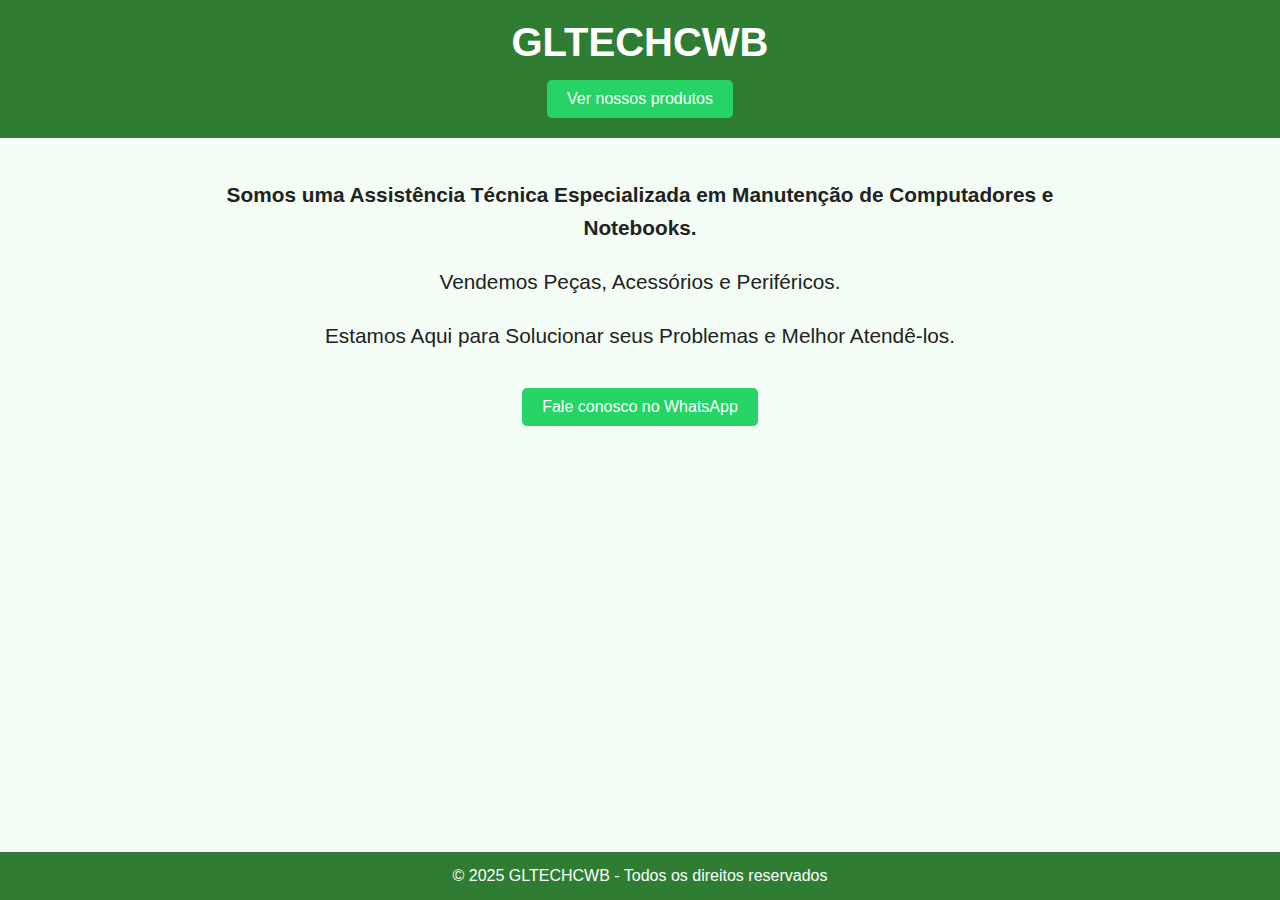
<file: index.html>
<!DOCTYPE html><html lang="pt-br"><head><meta charset="UTF-8" /><meta name="viewport" content="width=device-width, initial-scale=1.0" /><title>GLTECHCWB</title><link rel="stylesheet" href="assets/css/style.css" /></head><body onload="saudacao()"><header><h1>GLTECHCWB</h1><a href="produtos.html"><button class="whatsapp">Ver nossos produtos</button></a></header><main class="container"><p><strong>Somos uma Assistência Técnica Especializada em Manutenção de Computadores e Notebooks.</strong></p><p>Vendemos Peças, Acessórios e Periféricos.</p><p>Estamos Aqui para Solucionar seus Problemas e Melhor Atendê-los.</p><button class="whatsapp" onclick="faleConosco()">Fale conosco no WhatsApp</button></main><footer>&copy; 2025 GLTECHCWB - Todos os direitos reservados</footer><script src="assets/js/script.js"></script></body></html>
</file>
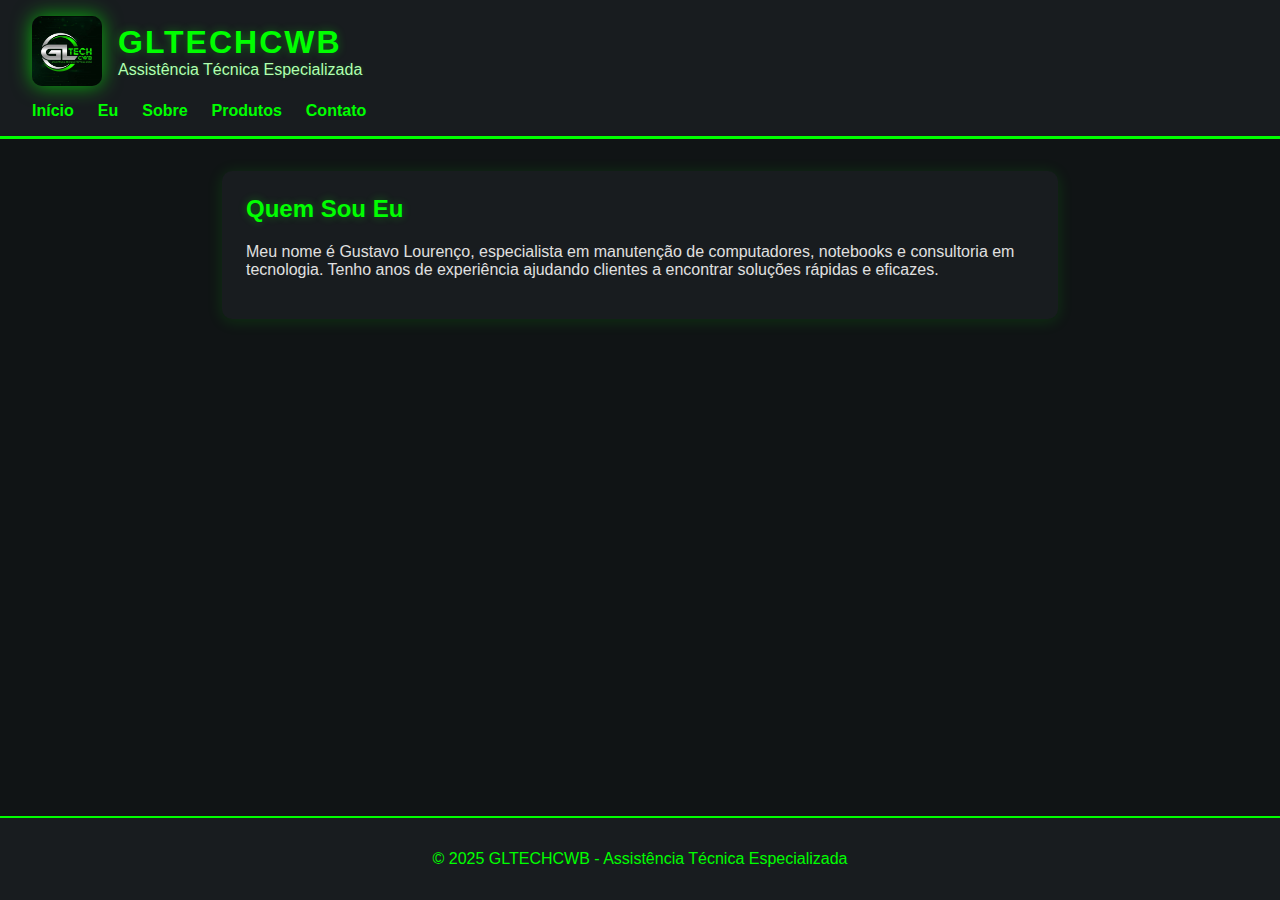
<file: eu.html>
<!DOCTYPE html>
<html lang="pt-BR">
<head>
  <meta charset="UTF-8">
  <meta name="viewport" content="width=device-width, initial-scale=1.0">
  <title>Quem Sou Eu - GLTECHCWB</title>
  <meta name="description" content="Conheça o responsável pela GLTECHCWB, experiência em tecnologia e assistência técnica em Curitiba.">
  <link rel="stylesheet" href="estilos.css">
</head>
<body>
  <header>
    <div class="logo-container">
      <img src="image.png" alt="GL TECH CWB Logo" class="logo">
      <div class="header-title">
        <h1>GLTECHCWB</h1>
        <span class="subtitle">Assistência Técnica Especializada</span>
      </div>
    </div>
    <nav>
      <ul>
        <li><a href="index.html">Início</a></li>
        <li><a href="eu.html" class="active">Eu</a></li>
        <li><a href="sobre.html">Sobre</a></li>
        <li><a href="produtos.html">Produtos</a></li>
        <li><a href="index.html#contato">Contato</a></li>
      </ul>
    </nav>
  </header>
  <main>
    <section class="card">
      <h2>Quem Sou Eu</h2>
      <p>Meu nome é Gustavo Lourenço, especialista em manutenção de computadores, notebooks e consultoria em tecnologia. Tenho anos de experiência ajudando clientes a encontrar soluções rápidas e eficazes.</p>
    </section>
  </main>
  <footer>
    <p>&copy; 2025 GLTECHCWB - Assistência Técnica Especializada</p>
  </footer>
</body>
</html>
</file>
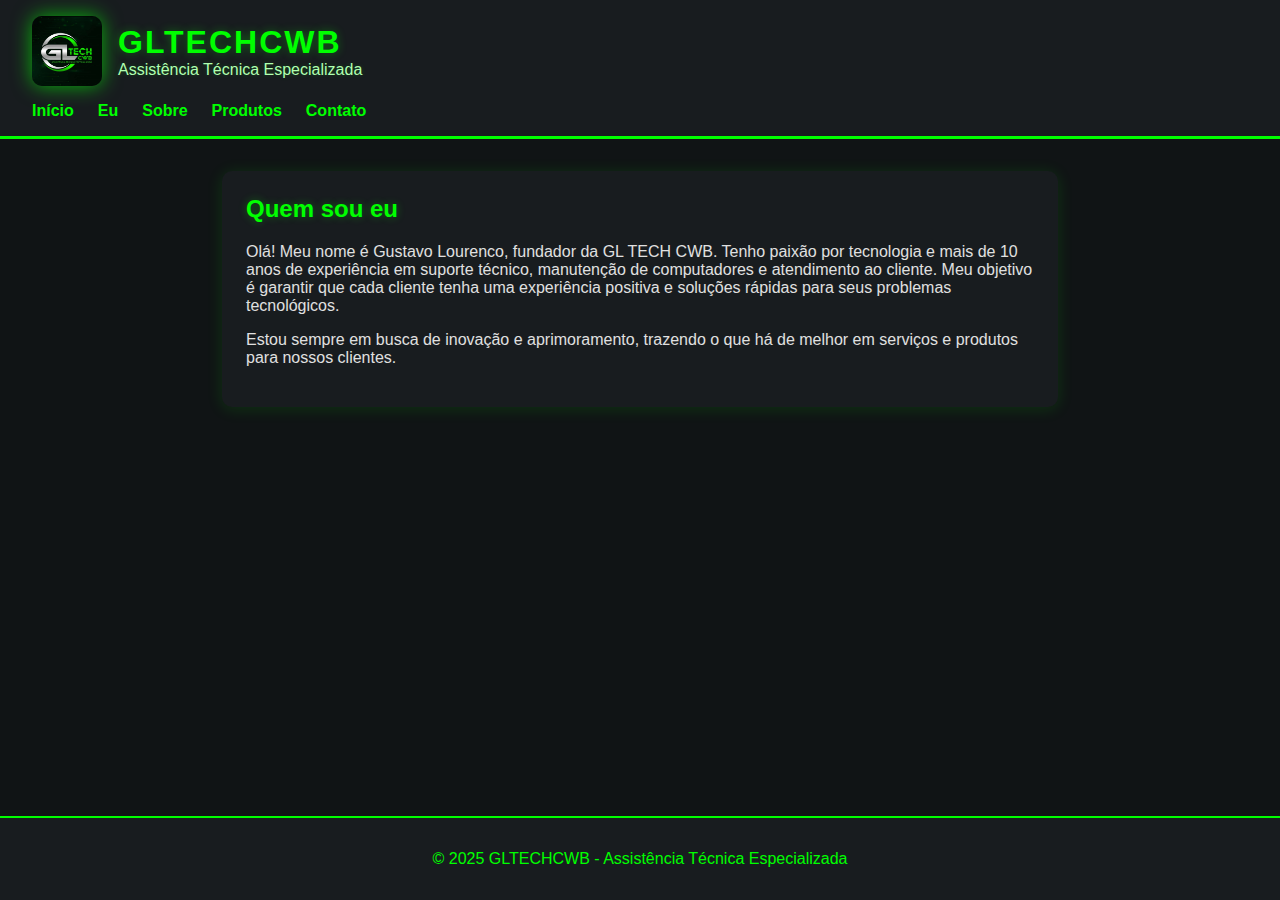
<file: Eu.html>
<!DOCTYPE html>
<html lang="pt-BR">
<head>
    <meta charset="UTF-8">
    <meta name="viewport" content="width=device-width, initial-scale=1.0">
    <title>Sobre Mim - GLTECHCWB</title>
    <link rel="stylesheet" href="estilos.css">
</head>
<body>
    <header>
        <div class="logo-container">
            <img src="image.png" alt="GL TECH CWB Logo" class="logo">
            <div class="header-title">
                <h1>GLTECHCWB</h1>
                <span class="subtitle">Assistência Técnica Especializada</span>
            </div>
        </div>
        <nav>
            <ul>
                <li><a href="index.html">Início</a></li>
                <li><a href="eu.html">Eu</a></li>
                <li><a href="sobre.html">Sobre</a></li>
                <li><a href="produtos.html">Produtos</a></li>
                <li><a href="index.html#contato">Contato</a></li>
            </ul>
        </nav>
    </header>
    <main>
        <section class="card">
            <h2>Quem sou eu</h2>
            <p>Olá! Meu nome é Gustavo Lourenco, fundador da GL TECH CWB. Tenho paixão por tecnologia e mais de 10 anos de experiência em suporte técnico, manutenção de computadores e atendimento ao cliente. Meu objetivo é garantir que cada cliente tenha uma experiência positiva e soluções rápidas para seus problemas tecnológicos.</p>
            <p>Estou sempre em busca de inovação e aprimoramento, trazendo o que há de melhor em serviços e produtos para nossos clientes.</p>
        </section>
    </main>
    <footer>
        <p>&copy; 2025 GLTECHCWB - Assistência Técnica Especializada</p>
    </footer>
</body>
</html>
</file>
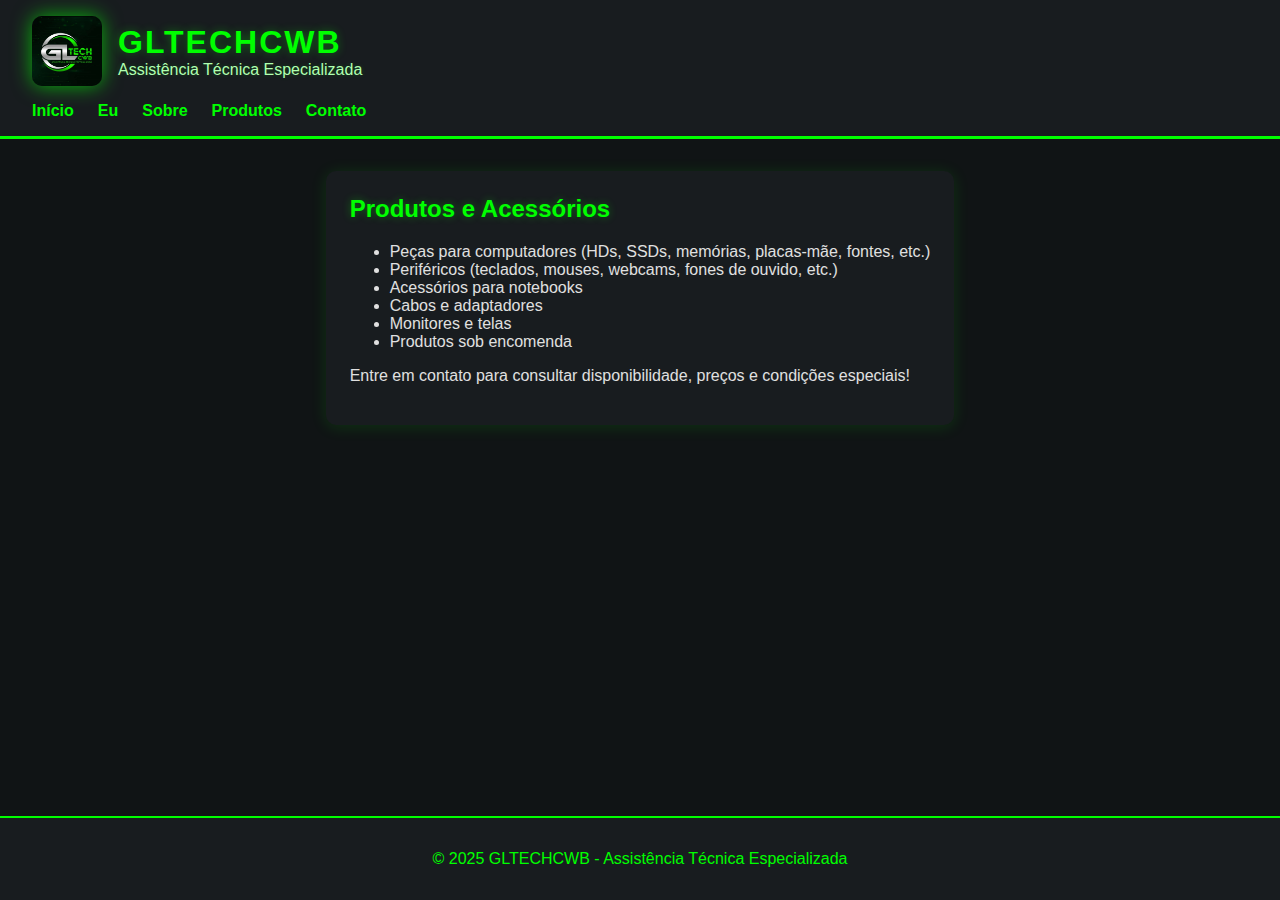
<file: produtos.html>
<!DOCTYPE html>
<html lang="pt-BR">
<head>
  <meta charset="UTF-8">
  <meta name="viewport" content="width=device-width, initial-scale=1.0">
  <title>Produtos - GLTECHCWB</title>
  <meta name="description" content="Produtos e acessórios de informática em Curitiba - GLTECHCWB. Peças, periféricos, cabos e muito mais.">
  <link rel="stylesheet" href="estilos.css">
</head>
<body>
  <header>
    <div class="logo-container">
      <img src="image.png" alt="GL TECH CWB Logo" class="logo">
      <div class="header-title">
        <h1>GLTECHCWB</h1>
        <span class="subtitle">Assistência Técnica Especializada</span>
      </div>
    </div>
    <nav>
      <ul>
        <li><a href="index.html">Início</a></li>
        <li><a href="eu.html">Eu</a></li>
        <li><a href="sobre.html">Sobre</a></li>
        <li><a href="produtos.html" class="active">Produtos</a></li>
        <li><a href="index.html#contato">Contato</a></li>
      </ul>
    </nav>
  </header>
  <main>
    <section class="card">
      <h2>Produtos e Acessórios</h2>
      <ul>
        <li>Peças para computadores (HDs, SSDs, memórias, placas-mãe, fontes, etc.)</li>
        <li>Periféricos (teclados, mouses, webcams, fones de ouvido, etc.)</li>
        <li>Acessórios para notebooks</li>
        <li>Cabos e adaptadores</li>
        <li>Monitores e telas</li>
        <li>Produtos sob encomenda</li>
      </ul>
      <p>Entre em contato para consultar disponibilidade, preços e condições especiais!</p>
    </section>
  </main>
  <footer>
    <p>&copy; 2025 GLTECHCWB - Assistência Técnica Especializada</p>
  </footer>
</body>
</html>
</file>
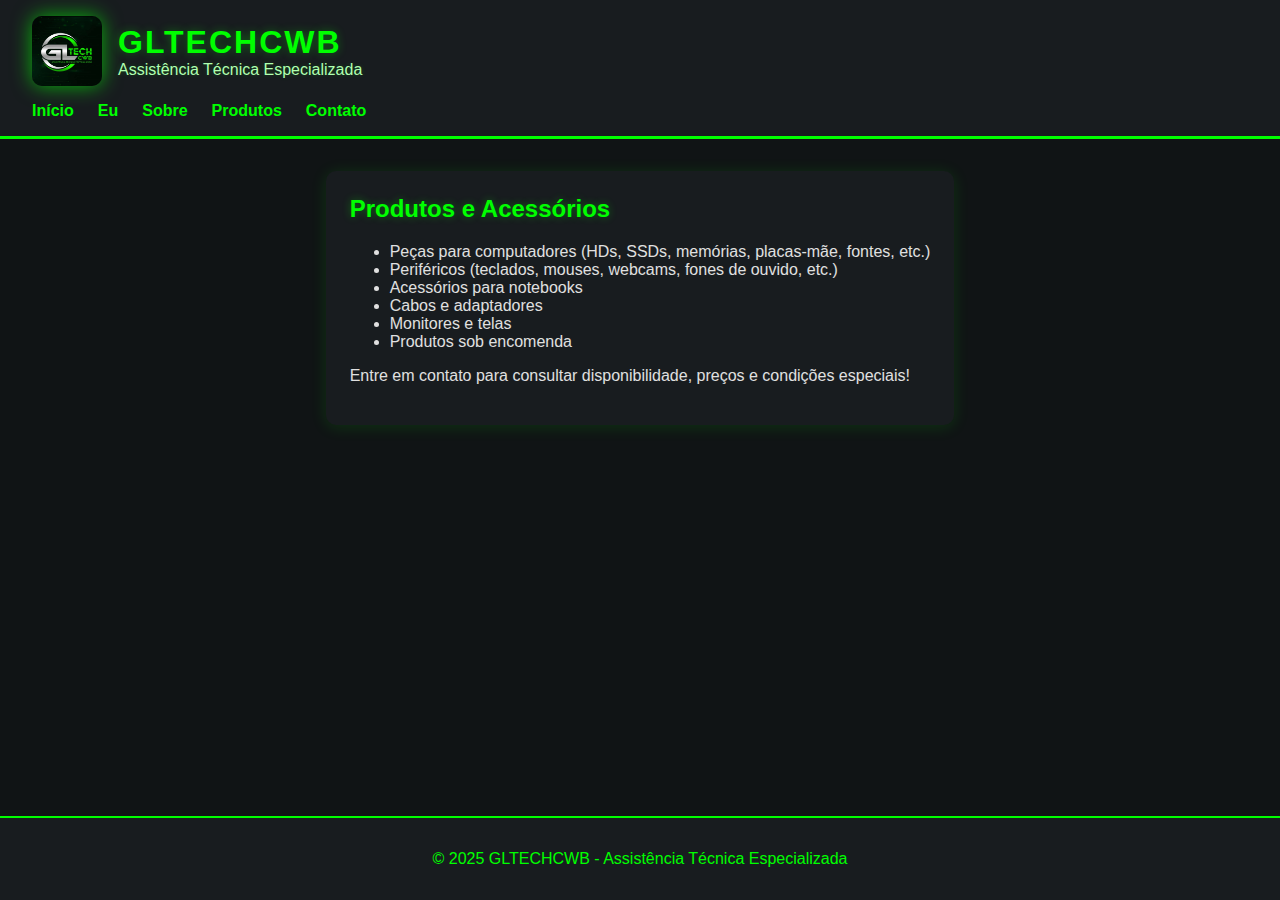
<file: Produtos.html>
<!DOCTYPE html>
<html lang="pt-BR">
<head>
    <meta charset="UTF-8">
    <meta name="viewport" content="width=device-width, initial-scale=1.0">
    <title>Produtos - GLTECHCWB</title>
    <link rel="stylesheet" href="estilos.css">
</head>
<body>
    <header>
        <div class="logo-container">
            <img src="image.png" alt="GL TECH CWB Logo" class="logo">
            <div class="header-title">
                <h1>GLTECHCWB</h1>
                <span class="subtitle">Assistência Técnica Especializada</span>
            </div>
        </div>
        <nav>
            <ul>
                <li><a href="index.html">Início</a></li>
                <li><a href="eu.html">Eu</a></li>
                <li><a href="sobre.html">Sobre</a></li>
                <li><a href="produtos.html">Produtos</a></li>
                <li><a href="index.html#contato">Contato</a></li>
            </ul>
        </nav>
    </header>
    <main>
        <section class="card">
            <h2>Produtos e Acessórios</h2>
            <ul>
                <li>Peças para computadores (HDs, SSDs, memórias, placas-mãe, fontes, etc.)</li>
                <li>Periféricos (teclados, mouses, webcams, fones de ouvido, etc.)</li>
                <li>Acessórios para notebooks</li>
                <li>Cabos e adaptadores</li>
                <li>Monitores e telas</li>
                <li>Produtos sob encomenda</li>
            </ul>
            <p>Entre em contato para consultar disponibilidade, preços e condições especiais!</p>
        </section>
    </main>
    <footer>
        <p>&copy; 2025 GLTECHCWB - Assistência Técnica Especializada</p>
    </footer>
</body>
</html>
</file>
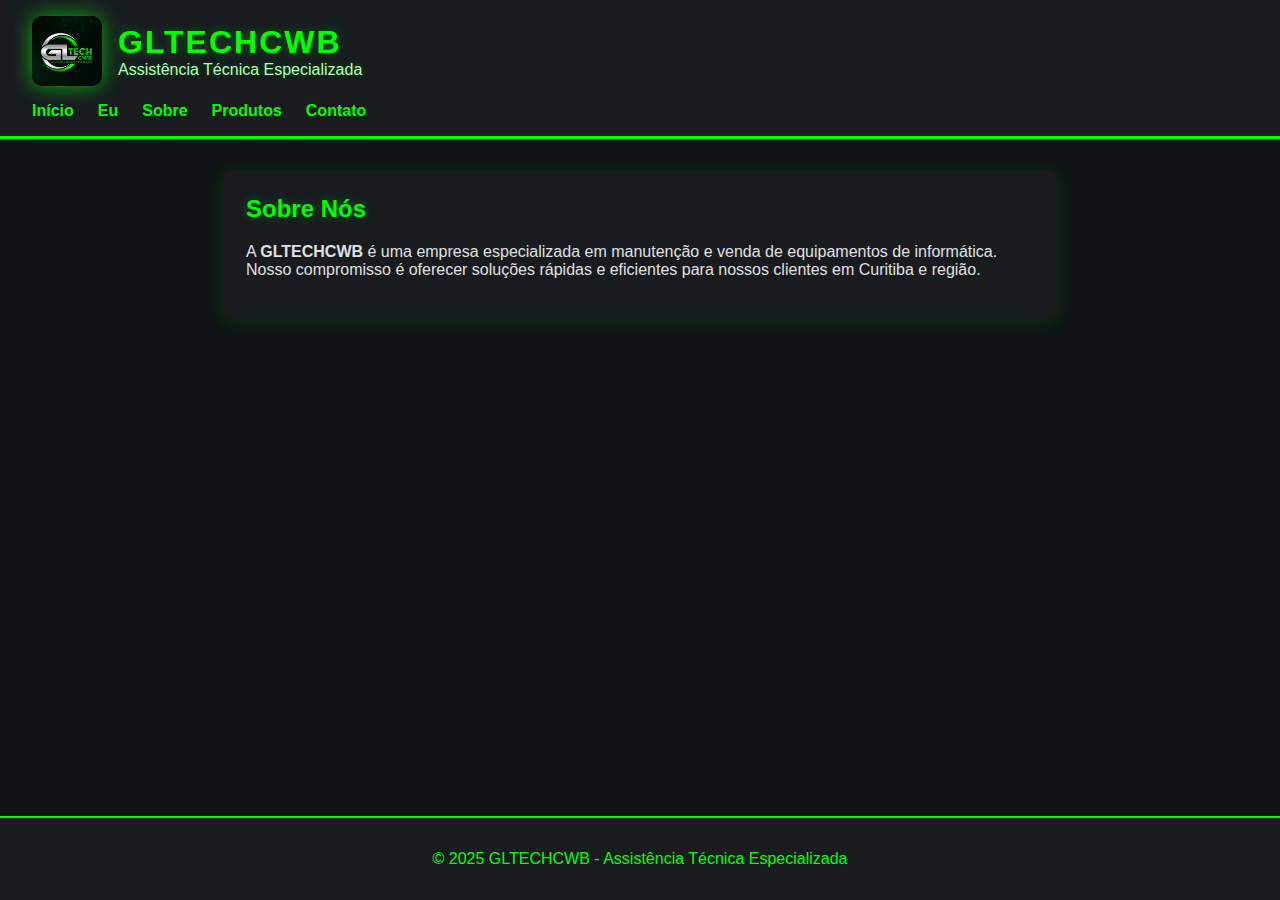
<file: sobre.html>
<!DOCTYPE html>
<html lang="pt-BR">
<head>
  <meta charset="UTF-8">
  <meta name="viewport" content="width=device-width, initial-scale=1.0">
  <title>Sobre - GLTECHCWB</title>
  <meta name="description" content="Saiba mais sobre a GLTECHCWB, assistência técnica especializada em Curitiba. Missão, valores e compromisso com o cliente.">
  <link rel="stylesheet" href="estilos.css">
</head>
<body>
  <header>
    <div class="logo-container">
      <img src="image.png" alt="GL TECH CWB Logo" class="logo">
      <div class="header-title">
        <h1>GLTECHCWB</h1>
        <span class="subtitle">Assistência Técnica Especializada</span>
      </div>
    </div>
    <nav>
      <ul>
        <li><a href="index.html">Início</a></li>
        <li><a href="eu.html">Eu</a></li>
        <li><a href="sobre.html" class="active">Sobre</a></li>
        <li><a href="produtos.html">Produtos</a></li>
        <li><a href="index.html#contato">Contato</a></li>
      </ul>
    </nav>
  </header>
  <main>
    <section class="card">
      <h2>Sobre Nós</h2>
      <p>A <strong>GLTECHCWB</strong> é uma empresa especializada em manutenção e venda de equipamentos de informática. Nosso compromisso é oferecer soluções rápidas e eficientes para nossos clientes em Curitiba e região.</p>
    </section>
  </main>
  <footer>
    <p>&copy; 2025 GLTECHCWB - Assistência Técnica Especializada</p>
  </footer>
</body>
</html>
</file>
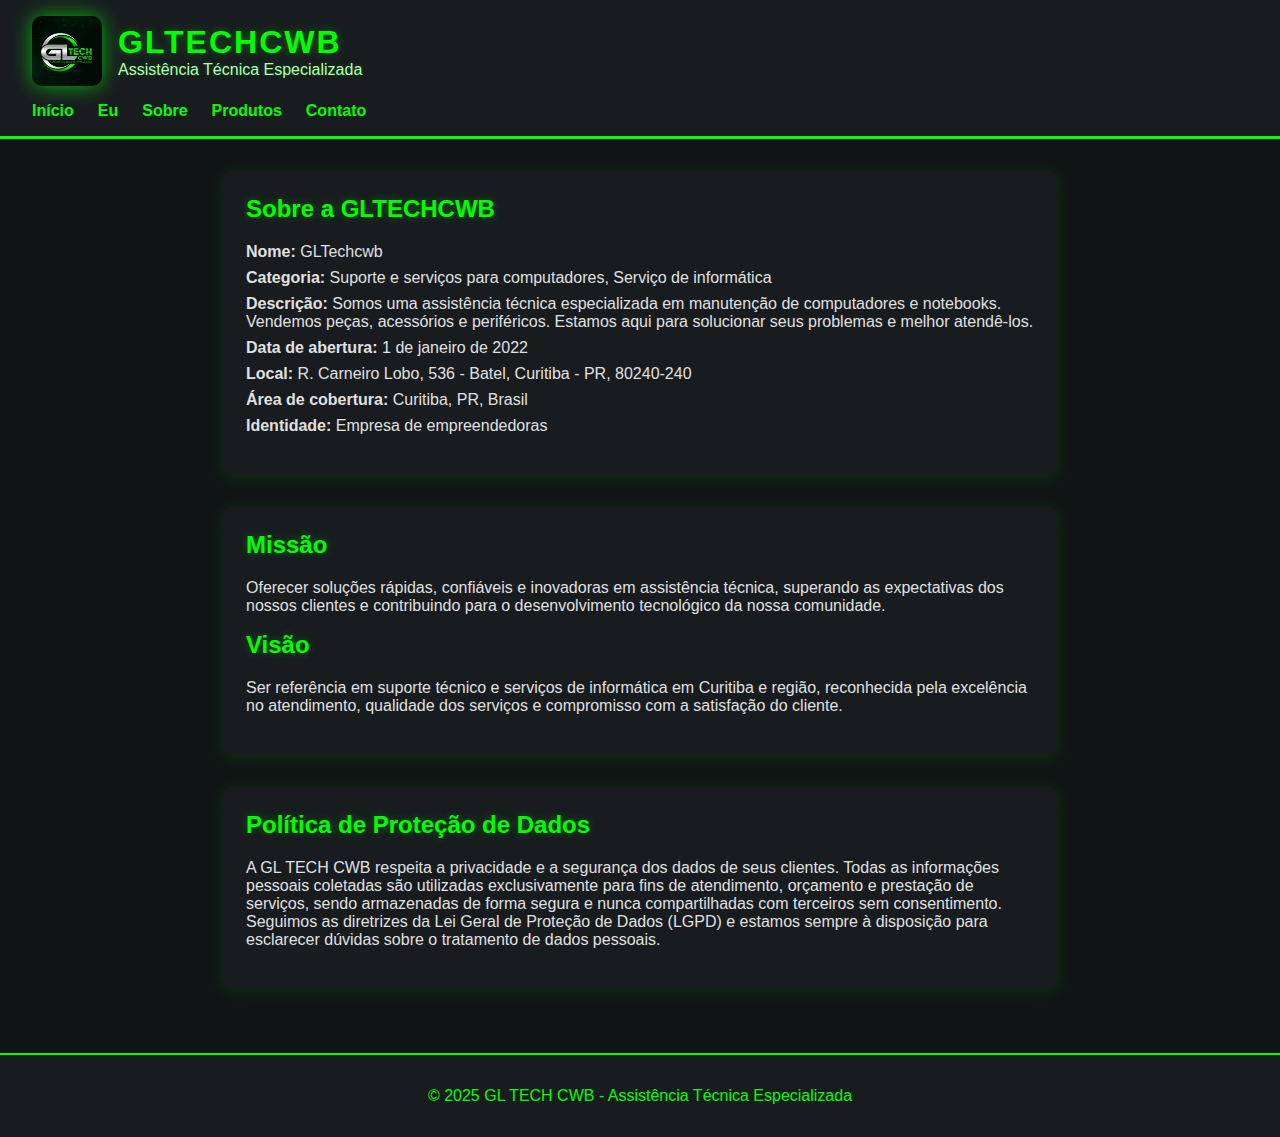
<file: Sobre.html>
<!DOCTYPE html>
<html lang="pt-BR">
<head>
    <meta charset="UTF-8">
    <meta name="viewport" content="width=device-width, initial-scale=1.0">
    <title>Sobre - GLTECHCWB</title>
    <link rel="stylesheet" href="estilos.css">
</head>
<body>
    <header>
        <div class="logo-container">
            <img src="image.png" alt="GL TECH CWB Logo" class="logo">
            <div class="header-title">
                <h1>GLTECHCWB</h1>
                <span class="subtitle">Assistência Técnica Especializada</span>
            </div>
        </div>
        <nav>
            <ul>
                <li><a href="index.html">Início</a></li>
                <li><a href="eu.html">Eu</a></li>
                <li><a href="sobre.html">Sobre</a></li>
                <li><a href="produtos.html">Produtos</a></li>
                <li><a href="index.html#contato">Contato</a></li>
            </ul>
        </nav>
    </header>
    <main>
        <section class="card">
            <h2>Sobre a GLTECHCWB</h2>
            <ul class="dados-empresa">
                <li><strong>Nome:</strong> GLTechcwb</li>
                <li><strong>Categoria:</strong> Suporte e serviços para computadores, Serviço de informática</li>
                <li><strong>Descrição:</strong> Somos uma assistência técnica especializada em manutenção de computadores e notebooks. Vendemos peças, acessórios e periféricos. Estamos aqui para solucionar seus problemas e melhor atendê-los.</li>
                <li><strong>Data de abertura:</strong> 1 de janeiro de 2022</li>
                <li><strong>Local:</strong> R. Carneiro Lobo, 536 - Batel, Curitiba - PR, 80240-240</li>
                <li><strong>Área de cobertura:</strong> Curitiba, PR, Brasil</li>
                <li><strong>Identidade:</strong> Empresa de empreendedoras</li>
            </ul>
        </section>

        <section class="card">
            <h2>Missão</h2>
            <p>Oferecer soluções rápidas, confiáveis e inovadoras em assistência técnica, superando as expectativas dos nossos clientes e contribuindo para o desenvolvimento tecnológico da nossa comunidade.</p>
            <h2>Visão</h2>
            <p>Ser referência em suporte técnico e serviços de informática em Curitiba e região, reconhecida pela excelência no atendimento, qualidade dos serviços e compromisso com a satisfação do cliente.</p>
        </section>

        <section class="card">
            <h2>Política de Proteção de Dados</h2>
            <p>
                A GL TECH CWB respeita a privacidade e a segurança dos dados de seus clientes. Todas as informações pessoais coletadas são utilizadas exclusivamente para fins de atendimento, orçamento e prestação de serviços, sendo armazenadas de forma segura e nunca compartilhadas com terceiros sem consentimento. Seguimos as diretrizes da Lei Geral de Proteção de Dados (LGPD) e estamos sempre à disposição para esclarecer dúvidas sobre o tratamento de dados pessoais.
            </p>
        </section>
    </main>
    <footer>
        <p>&copy; 2025 GL TECH CWB - Assistência Técnica Especializada</p>
    </footer>
</body>
</html>
</file>
<file: assets/css/style.css>
body {margin: 0;font-family: 'Roboto', sans-serif;background-color: #f3fdf5;color: #222;}
header {background-color: #2e7d32;color: white;padding: 20px 0;text-align: center;}
header h1 {margin: 0;font-size: 2.5em;}
.container {max-width: 900px;margin: 40px auto;padding: 0 20px;text-align: center;}
.container p {font-size: 1.3em;line-height: 1.6;}
button {margin-top: 20px;padding: 10px 20px;background-color: #4caf50;color: white;border: none;border-radius: 5px;font-size: 1em;cursor: pointer;transition: background-color 0.3s;}
button:hover {background-color: #388e3c;}
button.whatsapp {background-color: #25D366;margin-top: 15px;}
button.whatsapp:hover {background-color: #1ebc59;}
footer {background-color: #2e7d32;color: white;text-align: center;padding: 15px 0;position: fixed;bottom: 0;width: 100%;}
@media screen and (max-width: 768px) {
  header h1 {font-size: 2em;}
  .container {padding: 0 10px;}
  .container p {font-size: 1.1em;}
  .produto {margin-bottom: 30px;}
  .produto img {max-width: 100%;height: auto;}
  footer {position: static;margin-top: 40px;}
}
</file>
<file: estilos.css>
html {
    font-family: Proxima Nova, -apple-system, Roboto, Arial, sans-serif;
    font-size: 16px;
}

html, body {
    height: 100%;
    margin: 0;
    padding: 0;
    width: 100%;
}

*, :after, :before {
    box-sizing: border-box;
}

::selection {
    background: rgba(0, 255, 0, 0.2);
}

body {
    background: #101415;
    color: #e0e0e0;
    min-height: 100vh;
    display: flex;
    flex-direction: column;
}

header {
    background: #181c1f;
    color: #fff;
    padding: 1rem 2rem;
    border-bottom: 3px solid #00ff00;
}

.logo-container {
    display: flex;
    align-items: center;
    gap: 1rem;
}

.logo {
    height: 70px;
    width: auto;
    border-radius: 10px;
    background: #222;
    box-shadow: 0 0 20px #00ff00aa;
}

.header-title h1 {
    margin: 0;
    font-size: 2rem;
    color: #00ff00;
    letter-spacing: 2px;
    text-shadow: 0 0 10px #00ff0055;
}

.subtitle {
    font-size: 1rem;
    color: #b0ffb0;
    font-weight: 500;
    text-shadow: 0 0 5px #00ff0033;
}

nav ul {
    list-style: none;
    padding: 0;
    margin: 1rem 0 0 0;
    display: flex;
    gap: 1.5rem;
}

nav a {
    color: #00ff00;
    text-decoration: none;
    font-weight: bold;
    transition: color 0.2s;
}

nav a:hover {
    color: #fff;
    text-shadow: 0 0 5px #00ff00;
}

main {
    flex: 1;
    padding: 2rem;
    max-width: 900px;
    margin: 0 auto;
}

.card {
    background: #181c1f;
    border-radius: 10px;
    box-shadow: 0 2px 16px #00ff0022;
    padding: 1.5rem;
    margin-bottom: 2rem;
}

section h2 {
    margin-top: 0;
    color: #00ff00;
    text-shadow: 0 0 8px #00ff0055;
}

.dados-empresa {
    list-style: none;
    padding: 0;
}

.dados-empresa li {
    margin-bottom: 0.5rem;
}

table {
    width: 100%;
    border-collapse: collapse;
    margin-bottom: 1rem;
}

table td {
    padding: 0.4rem 0.7rem;
    border-bottom: 1px solid #222;
    color: #b0ffb0;
}

table tr:last-child td {
    border-bottom: none;
}

footer {
    background: #181c1f;
    color: #00ff00;
    text-align: center;
    padding: 1rem 0;
    font-size: 1rem;
    border-top: 2px solid #00ff00;
}

a {
    color: #00ff00;
    text-decoration: underline;
}

a:hover {
    color: #fff;
    text-shadow: 0 0 5px #00ff00;
}

/* Responsividade */
@media (max-width: 700px) {
    header, main {
        padding: 1rem;
    }
    .logo-container {
        flex-direction: column;
        align-items: flex-start;
        gap: 0.5rem;
    }
    nav ul {
        flex-direction: column;
        gap: 0.5rem;
    }
    .header-title h1 {
        font-size: 1.3rem;
    }
    main {
        padding: 1rem;
    }
    .card {
        padding: 1rem;
    }
}
</file>
